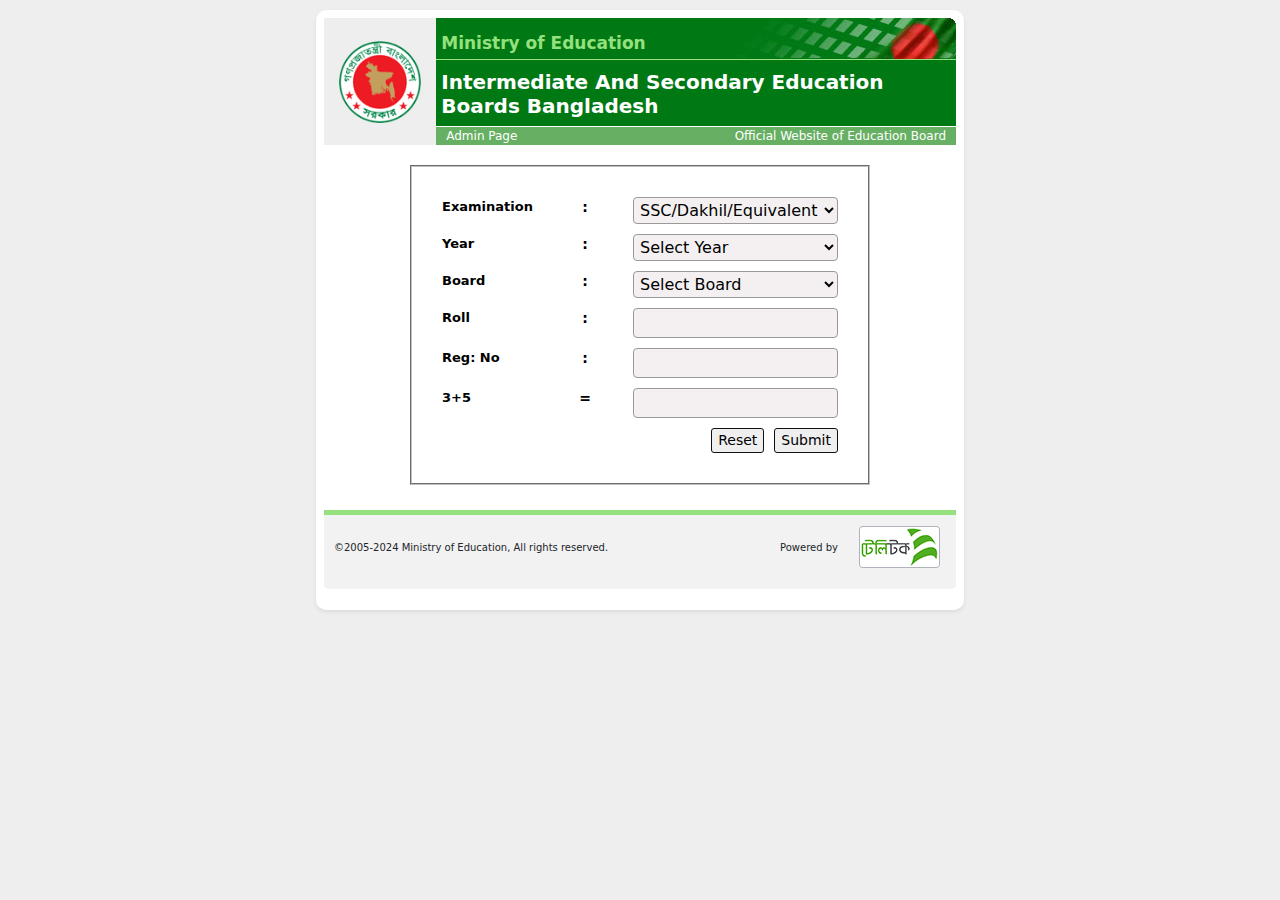
<file: educationboard/index.html>
<!DOCTYPE html>
<html lang="en">
<head>
    <meta charset="UTF-8">
    <meta name="viewport" content="width=device-width, initial-scale=1.0">
    <link href="https://cdn.jsdelivr.net/npm/bootstrap@5.3.3/dist/css/bootstrap.min.css" rel="stylesheet" integrity="sha384-QWTKZyjpPEjISv5WaRU9OFeRpok6YctnYmDr5pNlyT2bRjXh0JMhjY6hW+ALEwIH" crossorigin="anonymous">
</head>
    <link rel="stylesheet" href="style.css">
    <title>Education Board</title>
</head>
<body>

    <div class="edu-wrapar">
        <div class="edu-container shadow-sm">
            <div class="edu-header">
                <div class="header-logo">
                    <img src="./img/logo.png" alt="" width="82px" height="82px">
                </div>
                <div class="header-info">
                    <div class="header-top">
                        <h2>Ministry of Education</h2>
                        <img src="./img/banner_flag.jpg" alt="">
                    </div>
                    <div class="header-main">
                        <h2>Intermediate and Secondary Education Boards Bangladesh</h2>
                    </div>
                    <div class="header-footer">
                        <a href="/admin.html">Admin Page</a>
                        <a href="#">Official Website of Education Board</a>
                    </div>
                </div>
            </div>
            <div class="edu-body">
                <div class="result-form">
                    <form id="search_form">
                        <div class="form-fiedl-row">
                            <label for="examination">Examination</label>
                            <span>:</span>
                            <select name="examination" id="examination">
                                <option>SSC/Dakhil/Equivalent</option>
                                <option value="jsc">JSC/JDC</option>
                                <option value="ssc">SSC/Dakhil</option>
                                <option value="ssc_voc">SSC(Vocational)</option>
                                <option value="hsc">HSC/Alim</option>
                                <option value="hsc_voc">HSC(Vocational)</option>
                                <option value="hsc_hbm">HSC(BM)</option>
                                <option value="hsc_dic">Diploma in Commerce</option>
                                <option value="hsc">Diploma in Business Studies</option>
                            </select>
                        </div>
                        <div class="form-fiedl-row">
                            <label for="year">Year</label>
                            <span>:</span>
                            <select name="year" id="year">
                                <option>Select Year</option>
                                <option value="2024">2024</option>
                                <option value="2023">2023</option>
                                <option value="2022">2022</option>
                                <option value="2021">2021</option>
                                <option value="2020">2020</option>
                                <option value="2019">2019</option>
                                <option value="2018">2018</option>
                                <option value="2017">2017</option>
                                <option value="2016">2016</option>
                                <option value="2015">2015</option>
                                <option value="2014">2014</option>
                                <option value="2013">2013</option>
                                <option value="2012">2012</option>
                                <option value="2011">2011</option>
                                <option value="2010">2010</option>
                                <option value="2009">2009</option>
                                <option value="2008">2008</option>
                                <option value="2007">2007</option>
                                <option value="2006">2006</option>
                                <option value="2005">2005</option>
                                <option value="2004">2004</option>
                                <option value="2003">2003</option>
                                <option value="2002">2002</option>
                                <option value="2001">2001</option>
                                <option value="2000">2000</option>
                                <option value="1999">1999</option>
                                <option value="1998">1998</option>
                                <option value="1997">1997</option>
                                <option value="1996">1996</option>
                            </select>
                        </div>
                        <div class="form-fiedl-row">
                            <label for="board">Board</label>
                            <span>:</span>
                            <select name="board" id="board">
                                <option >Select Board</option>
                                <option value="barisal">Barisal</option>
                                <option value="chittagong">Chittagong</option>
                                <option value="comilla">Comilla</option>
                                <option value="dhaka">Dhaka</option>
                                <option value="dinajpur">Dinajpur</option>
                                <option value="jessore">Jessore</option>
                                <option value="mymensingh">Mymensingh</option>
                                <option value="rajshahi">Rajshahi</option>
                                <option value="sylhet">Sylhet</option>
                                <option value="madrasah">Madrasah</option>
                                <option value="tec">Technical</option>
                                <option value="dibs">DIBS(Dhaka)</option>
                            </select>
                        </div>
                        <div class="form-fiedl-row">
                            <label for="roll">Roll</label>
                            <span>:</span>
                            <input name="roll" type="text" id="roll">
                            </select>
                        </div>
                        <div class="form-fiedl-row">
                            <label for="reg-no">Reg: No</label>
                            <span>:</span>
                            <input name="reg_no" type="text" id="reg-no">
                            </select>
                        </div>
                        <div class="form-fiedl-row">
                            <label id="plz" for="sum"></label>
                            <span>=</span>
                            <input type="text" name="sum" id="sum">
                            </select>
                        </div>
                        <div class="form-btn">
                            <button type="reset">Reset</button>
                            <button type="submit">Submit</button>
                        </div>
                    </form>
                </div>
            </div>
            <div class="edu-footer">
                <p>©2005-2024 Ministry of Education, All rights reserved.</p>
                <div class="footre-logo">
                    <p>Powered by</p>
                    <img src="./img/tbl_logo.png" alt="">
                </div>
                
            </div>
        </div>
    </div>

    <script src="https://cdn.jsdelivr.net/npm/bootstrap@5.3.3/dist/js/bootstrap.bundle.min.js" integrity="sha384-YvpcrYf0tY3lHB60NNkmXc5s9fDVZLESaAA55NDzOxhy9GkcIdslK1eN7N6jIeHz" crossorigin="anonymous"></script>
    <script src="./src/function.js"></script>
    <script src="./index.js"></script>
    <script src="./result.html"></script>
</body>
</body>
</html>
</file>
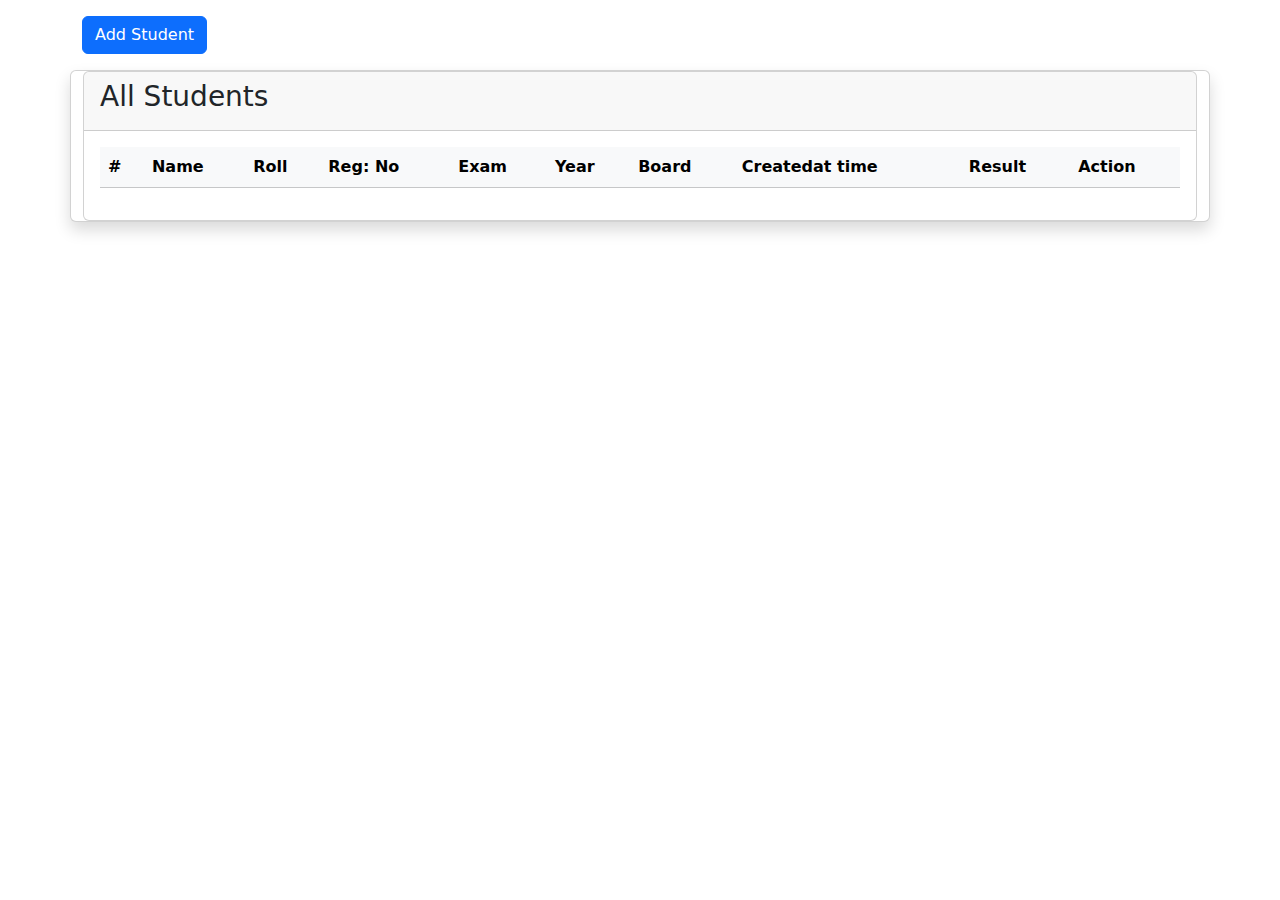
<file: educationboard/admin.html>
<!DOCTYPE html>
<html>
    <head>
        <meta charset="utf-8">
        <meta http-equiv="X-UA-Compatible" content="IE=edge">
        <title>Admin Dashboard</title>
        <meta name="description" content="">
        <meta name="viewport" content="width=device-width, initial-scale=1">
        <link href="https://cdn.datatables.net/v/bs5/jq-3.7.0/dt-2.1.3/datatables.min.css" rel="stylesheet">
        <link rel="stylesheet" href="https://cdnjs.cloudflare.com/ajax/libs/font-awesome/6.5.2/css/all.min.css" integrity="sha512-SnH5WK+bZxgPHs44uWIX+LLJAJ9/2PkPKZ5QiAj6Ta86w+fsb2TkcmfRyVX3pBnMFcV7oQPJkl9QevSCWr3W6A==" crossorigin="anonymous" referrerpolicy="no-referrer" />
        <link href="https://cdn.jsdelivr.net/npm/bootstrap@5.3.3/dist/css/bootstrap.min.css" rel="stylesheet" integrity="sha384-QWTKZyjpPEjISv5WaRU9OFeRpok6YctnYmDr5pNlyT2bRjXh0JMhjY6hW+ALEwIH" crossorigin="anonymous">
        <link rel="stylesheet" href="">
    </head>
    <body>
        <section class="admin-dashboard mt-3">
            <div class="container">
                <div class="row">
                    <div class="add-student mb-3">
                        <button class="btn btn-primary" data-bs-toggle="modal" data-bs-target="#creat_student" >Add Student</button>
                    </div>
                    <div class="card shadow">
                        <div class="card">
                            <div class="card-header">
                               <h3>All Students</h3>
                            </div>
                            <div class="card-body">
                                <table class="table table-light" id="all_students_table">
                                    <thead>
                                        <tr>
                                            <th>#</th>
                                            <th>Name</th>
                                            <th>Roll</th>
                                            <th>Reg: No</th>
                                            <th>Exam</th>
                                            <th>Year</th>
                                            <th>Board</th>
                                            <th>Createdat time</th>
                                            <th>Result</th>
                                            <th>Action</th>
                                        </tr>
                                    </thead>
                                    <tbody id="student_data_list">

                                    </tbody>
                                </table>
                            </div>
                        </div>
                    </div>
                </div>
            </div>
        </section>
    <!-- creat Modal For Add Student -->
        <div id="creat_student" class="modal fade" tabindex="-1" role="dialog" aria-hidden="true">
            <div class="modal-dialog modal-dialog-centered" role="document">
                <div class="modal-content">
                    <div class="modal-header">
                        <h5>Create Student</h5>
                        <button id="creaat_close" class="btn-close" data-bs-dismiss="modal" aria-label="Close">
                        </button>
                    </div>
                    <div class="modal-body">
                        <div class="mgs ">
                            
                        </div>
                        <form id="creat_student_form">
                            <div class="my-3">
                                <input name="name" class="form-control" type="text" placeholder="Name">
                            </div>                        
                            <div class="my-3">
                                <input name="roll" class="form-control" type="text" placeholder="Roll">
                            </div>                        
                            <div class="my-3">
                                <input name="reg_no" class="form-control" type="text" placeholder="Reg: No">
                            </div>                        
                            <div class="my-3">
                                <select name="exam" class="form-control" id="exam">
                                    <option>SSC/Dakhil/Equivalent</option>
                                    <option value="jsc">JSC/JDC</option>
                                    <option value="ssc">SSC/Dakhil</option>
                                    <option value="ssc_voc">SSC(Vocational)</option>
                                    <option value="hsc">HSC/Alim</option>
                                    <option value="hsc_voc">HSC(Vocational)</option>
                                    <option value="hsc_hbm">HSC(BM)</option>
                                    <option value="hsc_dic">Diploma in Commerce</option>
                                    <option value="hsc">Diploma in Business Studies</option>
                                  </select>
                            </div>                        
                            <div class="my-3">
                                <select name="year" class="form-control" id="year">
                                    <option>Select Year</option>
                                    <option value="2024">2024</option>
                                    <option value="2023">2023</option>
                                    <option value="2022">2022</option>
                                    <option value="2021">2021</option>
                                    <option value="2020">2020</option>
                                    <option value="2019">2019</option>
                                    <option value="2018">2018</option>
                                    <option value="2017">2017</option>
                                    <option value="2016">2016</option>
                                    <option value="2015">2015</option>
                                    <option value="2014">2014</option>
                                    <option value="2013">2013</option>
                                    <option value="2012">2012</option>
                                    <option value="2011">2011</option>
                                    <option value="2010">2010</option>
                                    <option value="2009">2009</option>
                                    <option value="2008">2008</option>
                                    <option value="2007">2007</option>
                                    <option value="2006">2006</option>
                                    <option value="2005">2005</option>
                                    <option value="2004">2004</option>
                                    <option value="2003">2003</option>
                                    <option value="2002">2002</option>
                                    <option value="2001">2001</option>
                                    <option value="2000">2000</option>
                                    <option value="1999">1999</option>
                                    <option value="1998">1998</option>
                                    <option value="1997">1997</option>
                                    <option value="1996">1996</option>
                                  </select>
                            </div>
                            <div class="my-3">
                                <select name="board" class="form-control" id="board">
                                    <option >Select Board</option>
                                    <option value="barisal">Barisal</option>
                                    <option value="chittagong">Chittagong</option>
                                    <option value="comilla">Comilla</option>
                                    <option value="dhaka">Dhaka</option>
                                    <option value="dinajpur">Dinajpur</option>
                                    <option value="jessore">Jessore</option>
                                    <option value="mymensingh">Mymensingh</option>
                                    <option value="rajshahi">Rajshahi</option>
                                    <option value="sylhet">Sylhet</option>
                                    <option value="madrasah">Madrasah</option>
                                    <option value="tec">Technical</option>
                                    <option value="dibs">DIBS(Dhaka)</option>
                                    </select>
                            </div>  
                            <div class="my-3">
                                <input name="father_name" class="form-control" type="text" placeholder="Father's Name">
                            </div>                             
                            <div class="my-3">
                                <input name="mother_name" class="form-control" type="text" placeholder="Mother's Name">
                            </div>                              
                            <div class="my-3">
                                <input name="date_of_birth" class="form-control" type="date" placeholder="Date of Birth">
                            </div>
                            <div class="my-3">
                                <select name="institute" class="form-control" id="institute">
                                    <option >Select Institute</option>
                                    <option value="AMTALI A.K. PILOT HIGH SCHOOL">AMTALI A.K. PILOT HIGH SCHOOL</option>
                                    <option value="CHOTONILGONG HIGH SCHOOL">CHOTONILGONG HIGH SCHOOL</option>
                                    <option value="SHAKHRIA HIGH SCHOOL">SHAKHRIA HIGH SCHOOL</option>
                                    </select>
                            </div>
                            <div class="my-3">
                                <select name="group" class="form-control" id="group">
                                    <option >Select Group</option>
                                    <option value="science">Science</option>
                                    <option value="businessL">Business</option>
                                    <option value="humanities">Humanities</option>
                                    </select>
                            </div>
                            <div class="my-3">
                                <label for=""><input name="type" type="radio" value="regular"> Regular</label>
                                <label for=""><input name="type" type="radio" value="irregular"> Irregular</label>
                            </div>             
                            <div class="my-3">
                                <button class=" btn btn-primary w-100" type="submit">Create</button>
                            </div>
                        </form>
                    </div>
                </div>
            </div>
        </div>


        <div id="add_results" class="modal fade" tabindex="-1" role="dialog" aria-hidden="true">
            <div class="modal-dialog modal-dialog-centered" role="document">
                <div class="modal-content">
                    <div class="modal-header">
                        <h5>Add Results</h5>
                        <button id="creaat_close" class="btn-close" data-bs-dismiss="modal" aria-label="Close">
                        </button>
                    </div>
                    <div class="modal-body">
                        <div class="mgs ">
                            
                        </div>
                        <form id="add_results_form">
                            <div class="my-3">
                                <input name="bangla" class="form-control" type="text" placeholder="Bangla">
                            </div>                        
                            <div class="my-3">
                                <input name="englis" class="form-control" type="text" placeholder="englis">
                            </div>                        
                            <div class="my-3">
                                <input name="math" class="form-control" type="text" placeholder="math">
                            </div>                                             
                            <div class="my-3">
                                <input name="science" class="form-control" type="text" placeholder="Science">
                            </div>                             
                            <div class="my-3">
                                <input name="socal" class="form-control" type="text" placeholder="socal">
                            </div>                             
                                <input name="id" class="form-control" type="hidden" value="id">          
                            <div class="my-3">
                                <button class=" btn btn-primary w-100" type="submit">Add Result</button>
                            </div>
                        </form>
                    </div>
                </div>
            </div>
        </div>

        <div id="show_results" class="modal fade" tabindex="-1" role="dialog" aria-hidden="true">
            <div class="modal-dialog modal-dialog-centered" role="document">
                <div class="modal-content">
                    <div class="modal-header">
                        <h5>Show Results</h5>
                        <button id="creaat_close" class="btn-close myBtnClose" data-bs-dismiss="modal" aria-label="Close">
                        </button>
                    </div>
                    <div class="modal-body">
                        <div class="mgs ">
                            
                        </div>
                        <form id="show_results_form">
                            <div class="my-3">
                                <input name="bangla" class="form-control" type="text" placeholder="Bangla">
                            </div>                        
                            <div class="my-3">
                                <input name="englis" class="form-control" type="text" placeholder="englis">
                            </div>                        
                            <div class="my-3">
                                <input name="math" class="form-control" type="text" placeholder="math">
                            </div>                                             
                            <div class="my-3">
                                <input name="science" class="form-control" type="text" placeholder="Science">
                            </div>                             
                            <div class="my-3">
                                <input name="socal" class="form-control" type="text" placeholder="socal">
                            </div>                             
                                <input name="id" class="form-control" type="hidden" value="id">          
                            <div class="my-3">
                                <button class=" btn btn-primary w-100" type="submit">Update Result</button>
                            </div>
                        </form>
                    </div>
                </div>
            </div>
        </div>
        <script src="https://cdnjs.cloudflare.com/ajax/libs/jquery/3.7.1/jquery.min.js" integrity="sha512-v2CJ7UaYy4JwqLDIrZUI/4hqeoQieOmAZNXBeQyjo21dadnwR+8ZaIJVT8EE2iyI61OV8e6M8PP2/4hpQINQ/g==" crossorigin="anonymous" referrerpolicy="no-referrer"></script>
        <script src="https://cdn.datatables.net/v/bs5/jq-3.7.0/dt-2.1.3/datatables.min.js"></script>
        <script src="https://cdn.jsdelivr.net/npm/bootstrap@5.3.3/dist/js/bootstrap.bundle.min.js"></script>
        <script src="./src/function.js"></script>
        <script src="./main.js"></script>
        <script>
            $("#all_students_table").DataTable();
        </script>
    </body>
</html>
</file>
<file: educationboard/style.css>
li{
    list-style: none;
}
a{
    margin-bottom: 0;
    text-decoration: none;
    color:#fff;
    font-size: 12px;
}
p{
    margin-bottom: 0;
}
.h2{
    margin-bottom: 0;
}
.edu-wrapar{
    background-color: #eeeeee;
    height: 100vh;
    display: flex;
    justify-content: center;
}
.edu-container{
    width: 648px;
    height: 600px;
    background-color: #fff;
    margin-top: 10px;
    border-radius: 10px;
    padding: 8px;
}

.edu-header{
    display: flex;
}
.header-logo {
    background-color: #eeeeee;
    width: 145px;
    display: flex;
    justify-content: center;
    align-items: center;
}

.header-top{
    background-color: #007814;
    display: flex;
    justify-content: space-between;
    align-items: center;
    padding-left: 5px;
    border-bottom: 1px solid #95e17d;
}
.header-top h2{
    color: #95e17d;
    font-size: 17px;
    margin-bottom: 0;
    padding-top: 10px;
    font-weight: 700;


}

.header-main{
    background-color: #007814;
}
.header-main h2{
    font-size: 20px;
    font-weight: 700;
    color: #fff;
    padding-left: 5px;
    text-transform: capitalize;
    padding-top: 10px;
    padding-bottom: 8px;
    border-bottom: 1px solid #fff;
    margin-bottom: 0;
}

.header-footer {
    background-image: url("./img/bar_bk.jpg");
    background-size: cover;
    background-position: center center;
    background-repeat: no-repeat;
    padding-right: 10px;
    display: flex;
    justify-content: space-between;
    padding-left: 10px;
}

.edu-footer {
    background-color: #f2f2f2;
    display: flex;
    justify-content: space-between;
    align-items: center;
    border-top: 5px solid #95e17d;
    padding: 10px 15px 20px 10px;
    border-radius: 0px 0px 5px 5px;
    font-size: 10px;
}
.footre-logo{
    display: flex;
    align-items: center;
    gap: 20px;
}
.edu-body {
    display: flex;
    justify-content: center;
    align-items: center;
    padding-top: 20px;
    padding-bottom: 25px;
}
.edu-body .result-form{
   width: 460px;
   border: 2px groove rgb(192, 192, 192);
   padding: 30px 30px;
}

.form-fiedl-row {
    display: flex;
    justify-content: space-between;
    margin-bottom: 10px;
}

.form-fiedl-row label {
    width: 24%;
    color: #000000;
    font-weight: bold;
    font-size: 13px;
}
.form-fiedl-row span{
    color: #000000;
    font-size: 14px;
    font-weight: bold;
}
.form-fiedl-row select , input{
    width: 205px;
    background-color: #F4F0F2;
    border: 1px solid #999;
    padding: 2px;
    border-radius: 4px;
}

.form-btn {
    display: flex;
    gap: 10px;
    justify-content: end;
}

.form-btn button{
    align-items: flex-start;
    text-align: center;
    border: 1px solid #111;
    cursor: default;
    font-size: 14px;
    font-weight: 500;
    border-radius: 3px;
}

/* Results Page Css*/

.edu-container-result {
    width: 648px;
    height: 635px;
    background-color: #fff;
    margin-top: 10px;
    border-radius: 10px;
    padding: 8px;
}
.edu-container-result .edu-body {
    display: flex;
    justify-content: center;
    align-items: center;
    padding-top: 0px;
    padding-bottom: 0px;
}
.student-result {
    width: 100%;
}
.student-result h2 {
    text-align: center;
    font-size: 22px;
    font-weight: 700;
    padding: 10px;
    margin: 0;
}
.student-result-tabel table {
    width: 100%;
}
.student-result-tabel table tr td{
    background-color: #f0f0f0;
    border: 1px solid #fff;
    font-size: 12px;
    font-weight: 500;
}
.student-result-tabel table tr td:first-child{
    width: 20%;
   
}
.student-result-tabel table tr td:nth-child(2){
    width: 20%;
    
}
.student-result-tabel table tr td:nth-child(3){
    width: 20%;
   
}
.student-result-tabel table tr td:nth-child(4){
    width: 40%;
   
}

.student-grade-sheet table{
    width: 100%;
}

.student-grade-sheet table thead {
    background: #b2b6ba;
    font-size: 13px;
    font-weight: 700;

}

.student-grade-sheet table thead th {
    border: 1px solid #fff;
}
.student-grade-sheet table td{
    border: 1px solid #fff;
}
.student-grade-sheet table tbody tr:nth-child(even) td{
    background-color: #dfe1e3;
}
.student-grade-sheet table tbody tr:nth-child(odd) td{
    background-color: #eef0f2;
}
.btn_div{
    text-align: center;
    padding: 5px;
}
.btn_srarch_result{
    background: red;
    color: #fff;
    padding: 5px;
    text-align: center;
}
</file>
